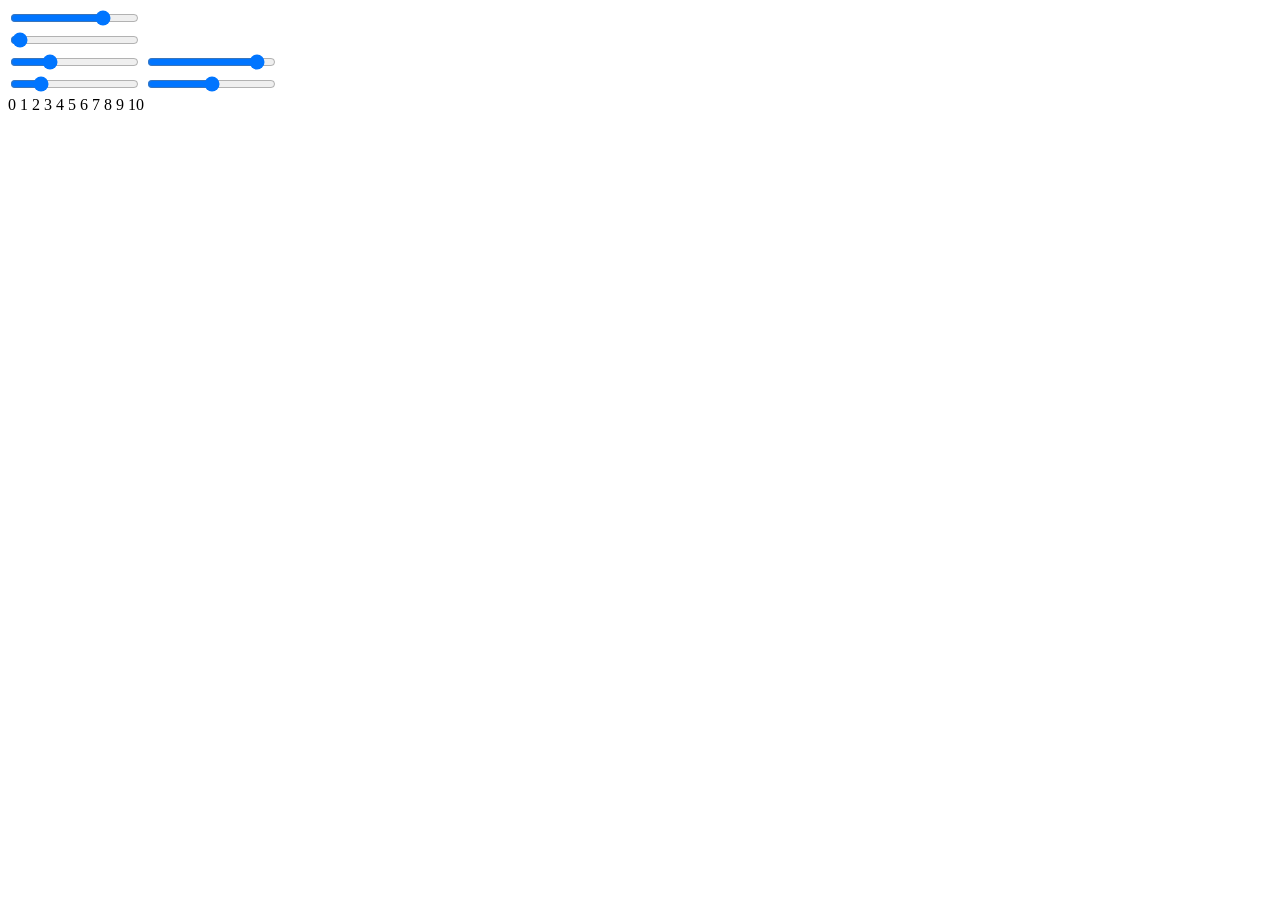
<file: templates/slider.html>
<!DOCTYPE html>
<html lang="en">
<head>
    <meta charset="UTF-8">
    <title>slider</title>
</head>
<body>
<!-- most basic, used for Knobs demo -->
<div class="range-slider" style='--min:0; --max:100; --step:5; --value:75; --text-value:"75";'>
  <input type="range" min="0" max="100" step="5" value="75" oninput="this.parentNode.style.setProperty('--value',this.value); this.parentNode.style.setProperty('--text-value', JSON.stringify(this.value))">
  <output></output>
  <div class='range-slider__progress'></div>
</div>

<!-- Single slider (with shadows) -->
<div class="range-slider grad" style='--min:0; --max:10000; --step:100; --value:200; --text-value:"200"; --prefix:"$"'>
  <input type="range" min="0" max="10000" step="100" value="200" oninput="this.parentNode.style.setProperty('--value',this.value); this.parentNode.style.setProperty('--text-value', JSON.stringify((+this.value).toLocaleString()))">
  <output></output>
  <div class='range-slider__progress'></div>
</div>

<!-- Double range slider (flat design)  -->
<div class="range-slider flat" data-ticks-position='top' style='--min:-500; --max:500; --value-a:-220; --value-b:400; --suffix:"%"; --text-value-a:"-220"; --text-value-b:"400";'>
  <input type="range" min="-500" max="500" value="-220" oninput="this.parentNode.style.setProperty('--value-a',this.value); this.parentNode.style.setProperty('--text-value-a', JSON.stringify(this.value))">
  <output></output>
  <input type="range" min="-500" max="500" value="400" oninput="this.parentNode.style.setProperty('--value-b',this.value); this.parentNode.style.setProperty('--text-value-b', JSON.stringify(this.value))">
  <output></output>
  <div class='range-slider__progress'></div>
</div>

<!-- Double range slider with different CSS variables & all possible values printed across -->
<div class="range-slider overlay" style='--min:0; --max:10; --value-a:2; --value-b:5; --text-value-a:"2"; --text-value-b:"5";'>
  <input type="range" min="0" max="10" value="2" >
  <input type="range" min="0" max="10" value="5" >
  <div class='range-slider__values'>0 1 2 3 4 5 6 7 8 9 10</div>
  <div class='range-slider__progress'></div>
</div>
</body>
</html>
</file>
